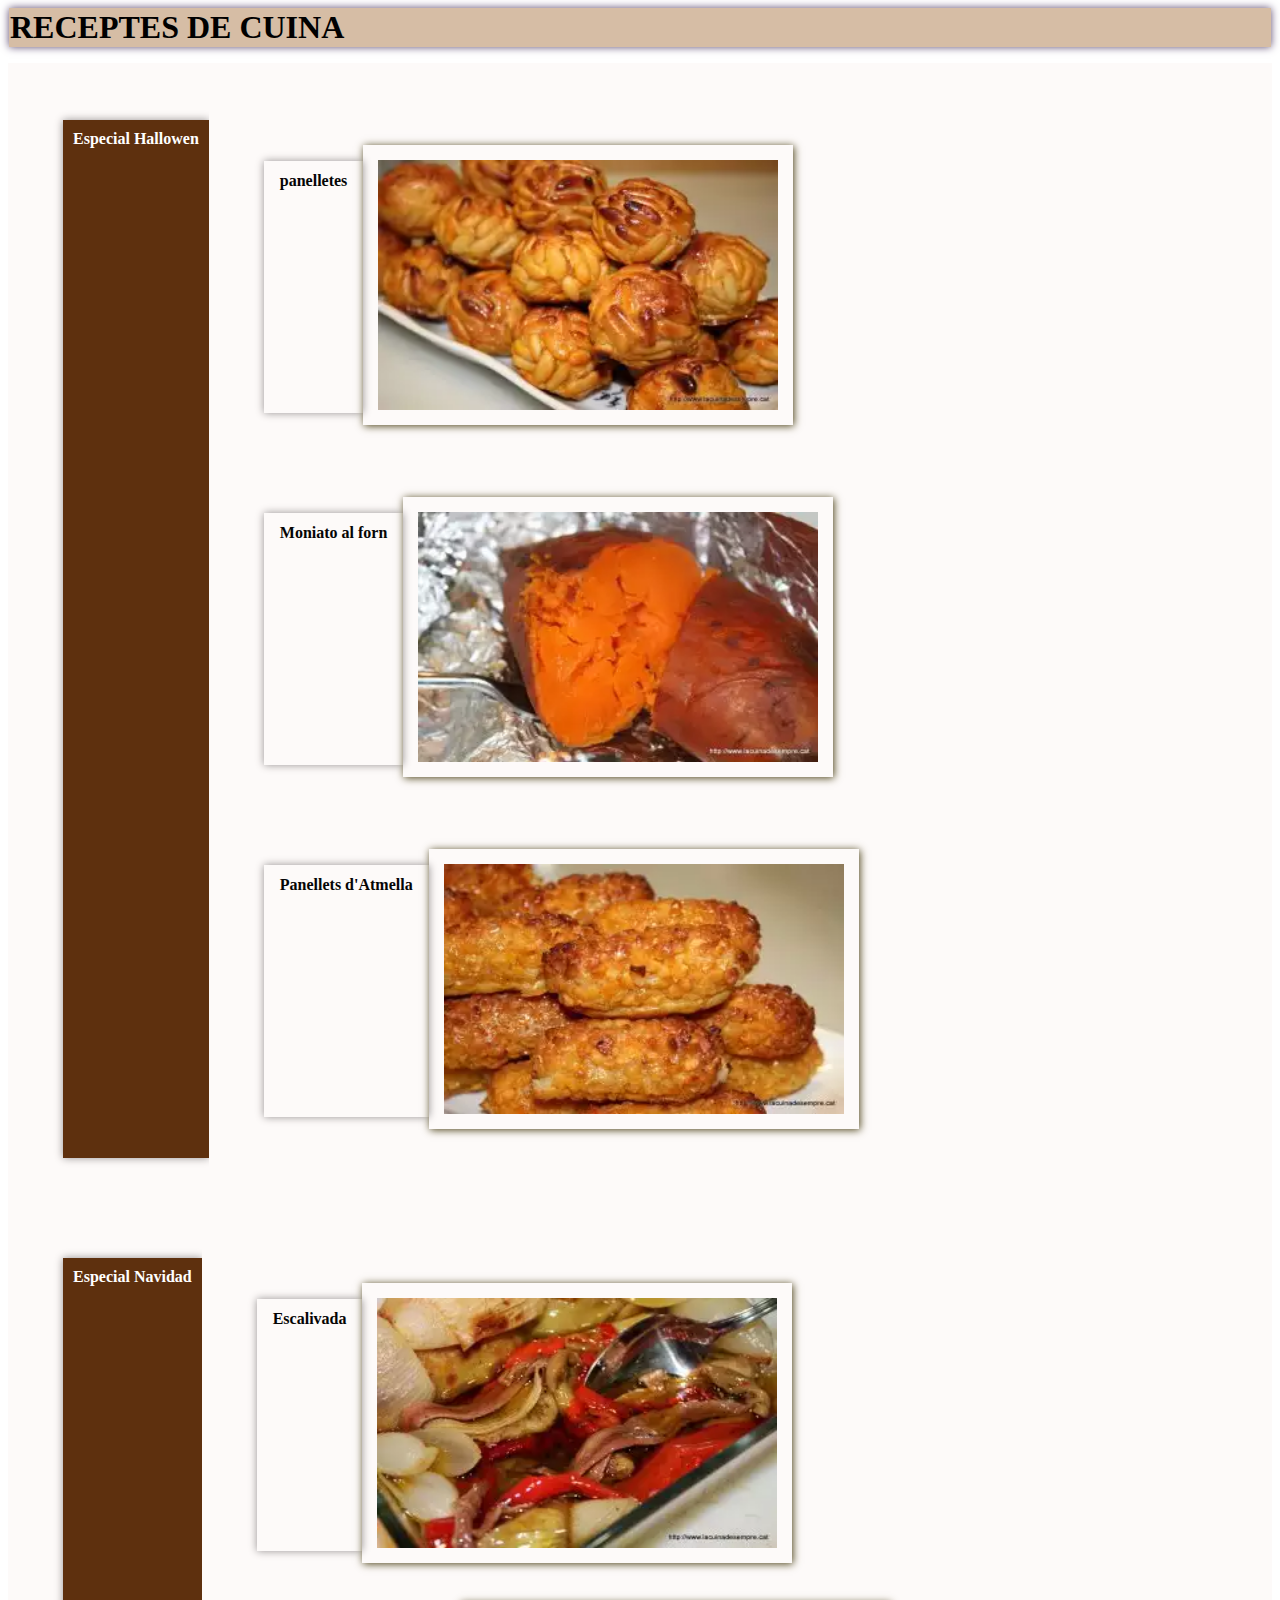
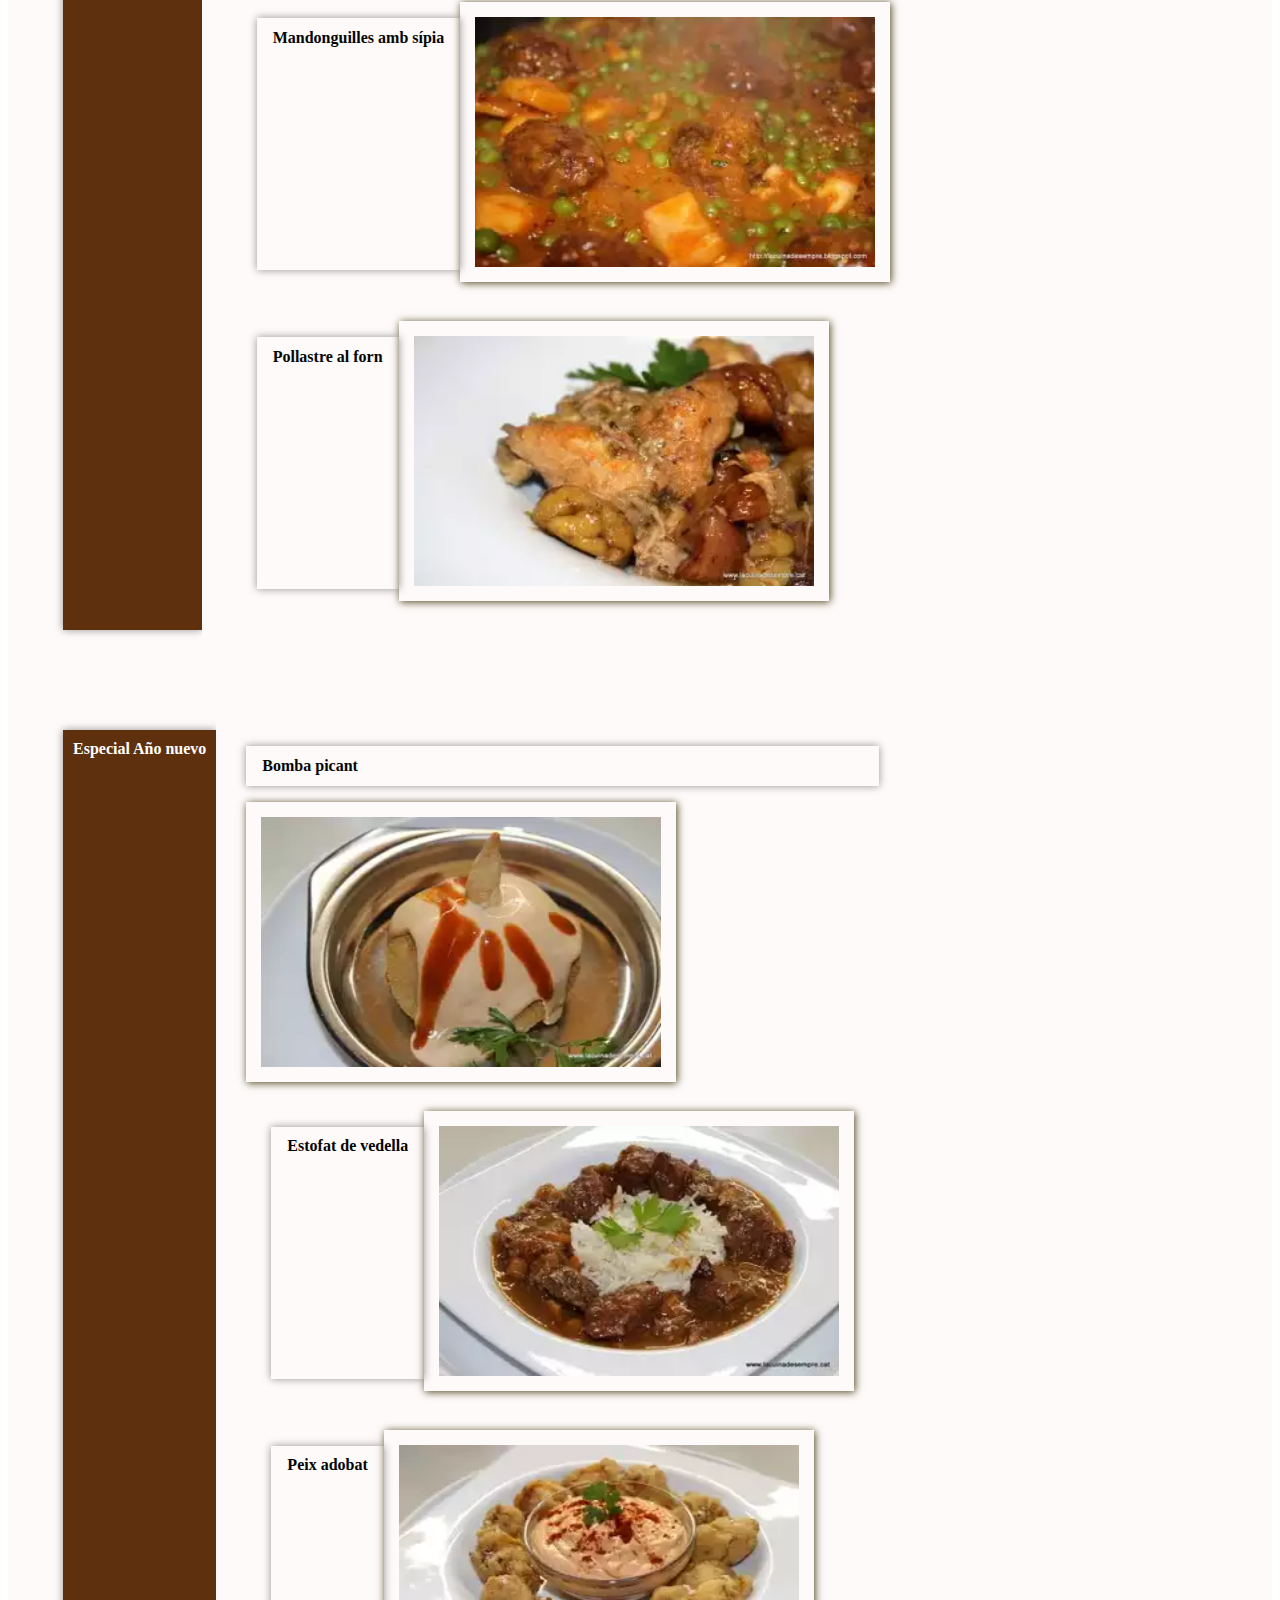
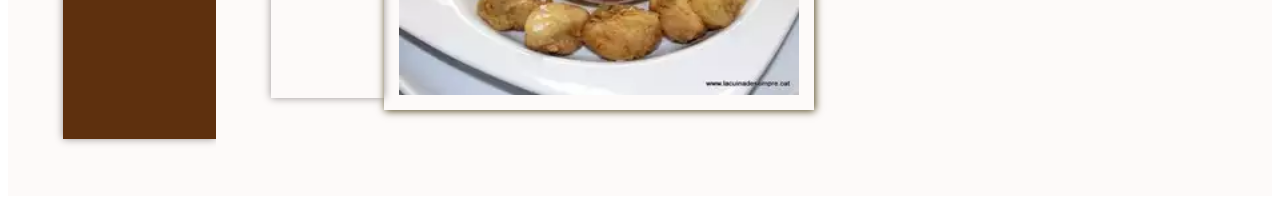
<file: index.html>
<!DOCTYPE html>
<meta charset="utf-8">
<title>RECEPTES</title>
<head>
    <link rel="stylesheet" href="CSS/style.css">
</head>
<h1>RECEPTES DE CUINA</h1>



<ul>
    <li>
        <p>Especial Hallowen</p>
        <ul>
            <li>
                <p>panelletes</p> 
                <a href="receta1.html">
                    <img src="IMG/panelletes.jpg">
                </a>
            </li>
<br>
            <li>
                <p>Moniato al forn</p>
                <a href="receta2.html">
                    <img src="IMG/moniato.jpg">
                </a>
            </li> 
<br>           
            <li>
                <p>Panellets d'Atmella</p>
                <a href="https://10.206.35.46/receta3.com">
                    <img src="IMG/panellets-dametlla.jpg">
                </a>
            </li>

        </ul>
    </li>

<br>

    <li>
        <p>Especial Navidad</p>
        <ul>
            <li>
                <p>Escalivada</p>
                <a href="">
                    <img src="IMG/escalivada.jpg">
                </a>
            </li> 

            <li>
                <p>Mandonguilles amb sípia</p>
                <a href="">
                    <img src="IMG/mandonguilles.jpg">
                </a>
            </li> 

            <li>
                <p>Pollastre al forn</p>
                <a href="">
                    <img src="IMG/pollo.jpg">
                </a>
            </li>

        </ul>
    </li>
  
<br>

    <li>
        <p>Especial Año nuevo</p>
        <ul>
            <p>Bomba picant</p>
                <a href="">
                    <img src="IMG/bomba.jpg">
                </a>
            </li> 

            <li>
                <p>Estofat de vedella</p>
                <a href="">
                    <img src="IMG/estofat.jpg">
                </a>
            </li> 

            <li>
                  <p>Peix adobat</p>
                <a href="">
                    <img src="IMG/peix.jpg">
                </a>
            </li>
       
        </ul>     
   </li>
</file>
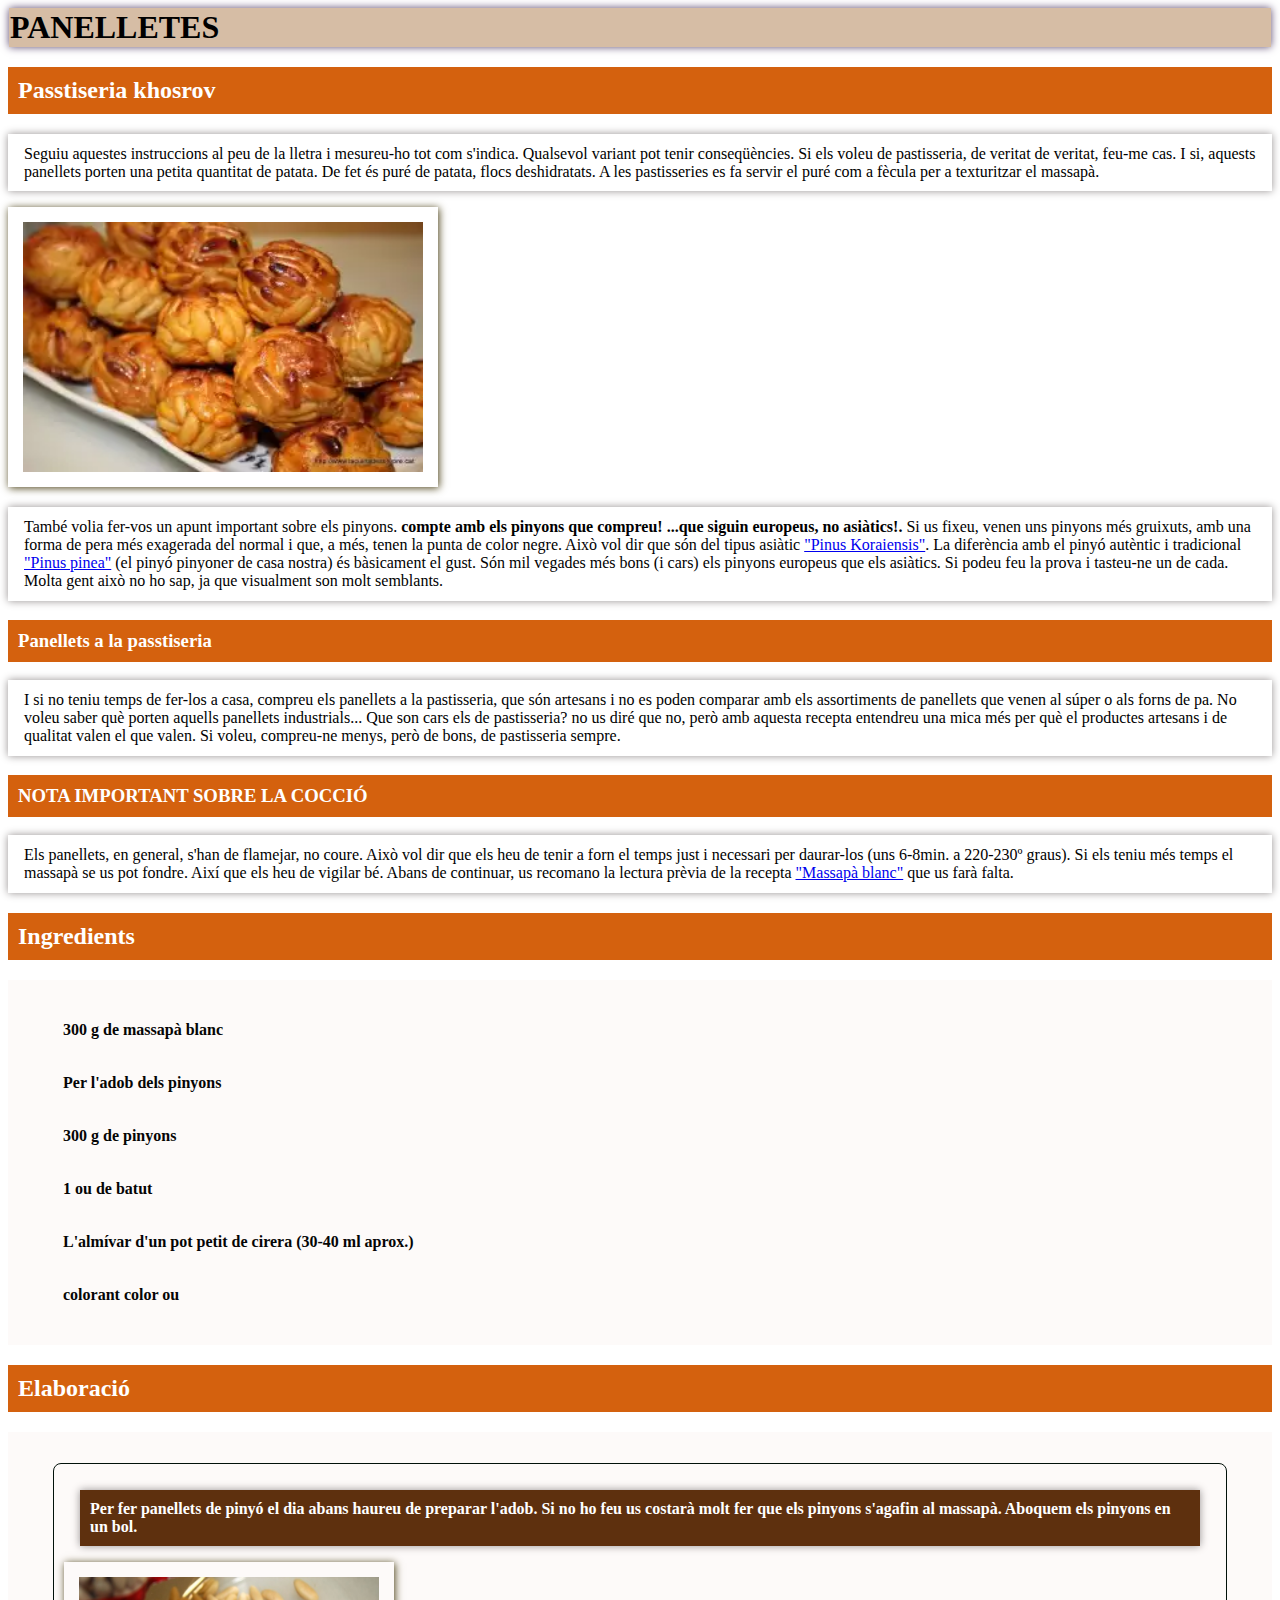
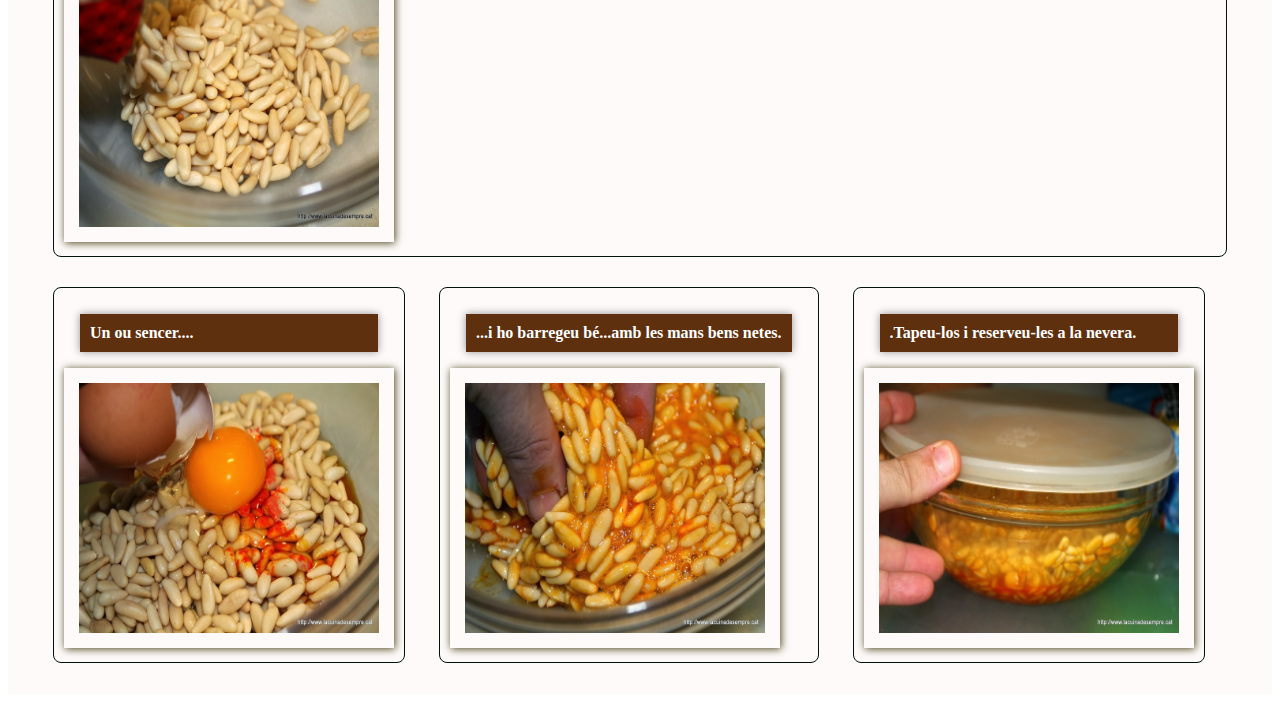
<file: receta1.html>
<!DOCTYPE html>
<html lang="es">
<head>
    <meta charset="UTF-8">
    <meta name="khosrov" content="recetas">
    <title>RECETAS</title>
    <link rel="stylesheet" href="CSS/style.css">
</head>
<body>


<h1>PANELLETES</h1>
<h2>Passtiseria khosrov</h2>


<p>Seguiu aquestes 
    instruccions al peu
     de la lletra i mesureu-ho 
     tot com s'indica. Qualsevol 
     variant pot tenir conseqüències.
      Si els voleu de pastisseria, de 
      veritat de veritat, feu-me cas. I si, 
      aquests panellets porten una petita quantitat
       de patata. De fet és puré de patata, flocs deshidratats. 
       A les pastisseries es fa servir el puré com a fècula 
       per a texturitzar el massapà.</p>
<img src="IMG/panelletes.jpg" width="400" height="150" />


<p>També volia fer-vos un apunt
    important sobre els pinyons. 
    <b>compte amb els pinyons que compreu! ...que 
    siguin europeus, no asiàtics!.</b>  Si us fixeu,
    venen uns pinyons més gruixuts, amb una forma 
    de pera més exagerada del normal i que, a més, 
    tenen la punta de color negre. Això vol dir que són del tipus asiàtic 
    <a href="https://es.wikipedia.org/wiki/Pinus_koraiensis">"Pinus Koraiensis"</a>.
    La diferència amb el pinyó autèntic i tradicional 
    <a href="https://ca.wikipedia.org/wiki/Pi_pinyer">"Pinus pinea"</a> (el pinyó 
    pinyoner de casa nostra) és bàsicament el gust. Són mil vegades
    més bons (i cars) els pinyons europeus que els asiàtics. Si podeu 
    feu la prova i tasteu-ne un de cada. Molta gent això no ho sap, ja que 
    visualment son molt semblants.</p>

<h3>Panellets a la passtiseria</h3>
<p>I si no teniu temps de fer-los a casa,
    compreu els panellets a la pastisseria,
    que són artesans i no es poden comparar
    amb els assortiments de panellets que venen
    al súper o als forns de pa. No voleu saber què
    porten aquells panellets industrials... Que son
    cars els de pastisseria? no us diré que no, però
    amb aquesta recepta entendreu una mica més per què
    el productes artesans i de qualitat valen el que valen.
    Si voleu, compreu-ne menys, però de bons, de pastisseria sempre.</p>

<h3>NOTA IMPORTANT SOBRE LA COCCIÓ</h3>
<P>Els panellets, en general, s'han de flamejar,
    no coure. Això vol dir que els heu de tenir a
    forn el temps just i necessari per daurar-los (uns 6-8min.
    a 220-230º graus). Si els teniu més temps el massapà se us
    pot fondre. Així que els heu de vigilar bé.  Abans de continuar,
    us recomano la lectura prèvia de la recepta 
    <a href="https://catalunyacuina.com/pastisseria/massapa-blanc">"Massapà blanc"</a>
    que us farà falta. </P>

<h2>Ingredients</h2>
<ul>
    <li>300 g de massapà blanc</li>
    <li>Per l'adob dels pinyons</li>
    <li>300 g de pinyons</li>
    <li>1 ou de batut</li>
    <li>L'almívar d'un pot petit de cirera (30-40 ml aprox.)</li>
    <li>colorant color ou</li>
</ul>

<h2>Elaboració</h2>
<ul>
    <li style="border: 1px solid #02110a; display: inline-block;">
        <p style="margin: 16px">Per fer panellets de pinyó
        el dia abans haureu de preparar
        l'adob. Si no ho feu us costarà
        molt fer que els pinyons s'agafin
        al massapà. Aboquem els pinyons en un bol.</p>
        <img src="IMG/el1.jpg" style="width:300px;">
    </li>
    <li style="border: 1px solid #02110a; display: inline-block;">
        <p style="margin: 16px">Un ou sencer....</p>
        <img src="IMG/el01.jpg" style="width:300px;">
    </li>
    <li style="border: 1px solid #02110a; display: inline-block;">
                
        <p style="margin: 16px">...i ho barregeu bé...amb les mans bens netes.</p>
              
        <img src="IMG/el03.jpg" style="width:300px;">
                 
    </li>
    <li style="border: 1px solid #02110a; display: inline-block;">

        <p style="margin: 16px">.Tapeu-los i reserveu-les a la nevera.</p>
 
        <img src="IMG/el04.jpg" style="width:300px;">
            
    </li>
</ul>

</body>
</html>
</file>
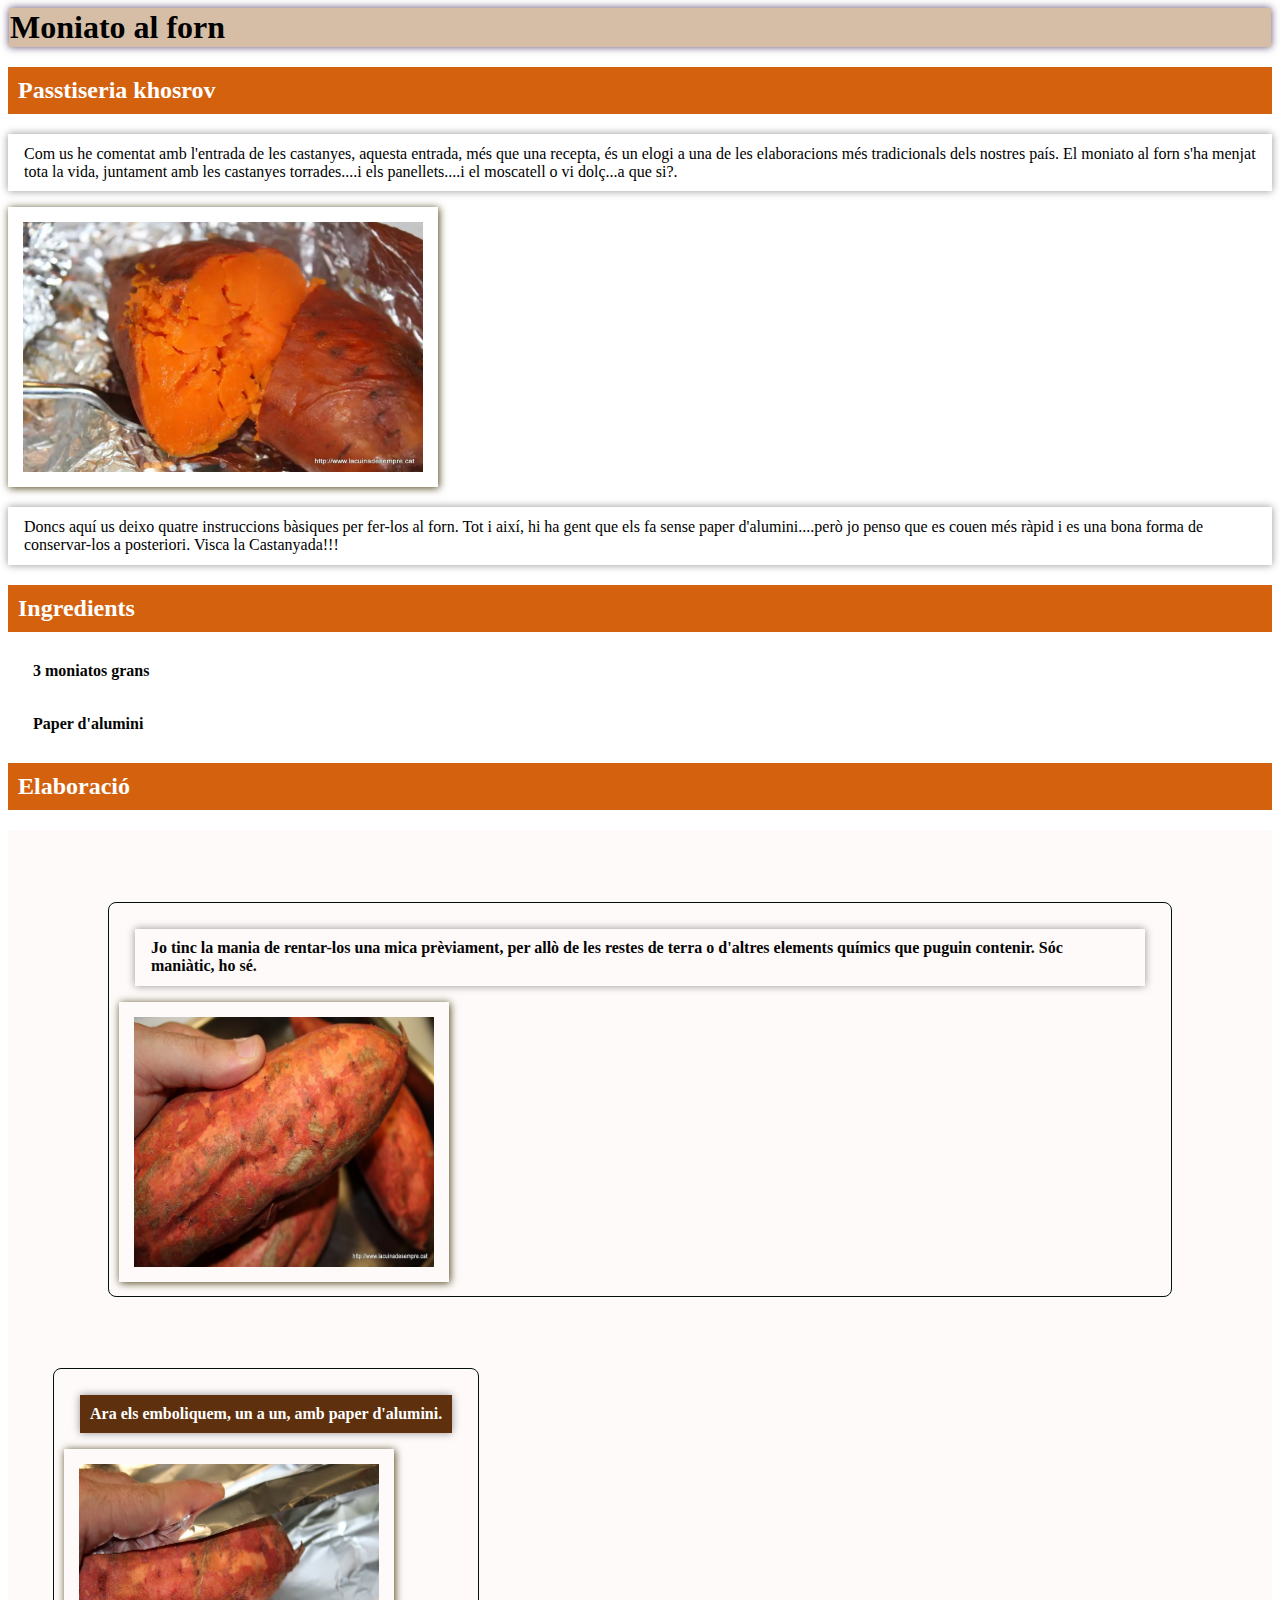
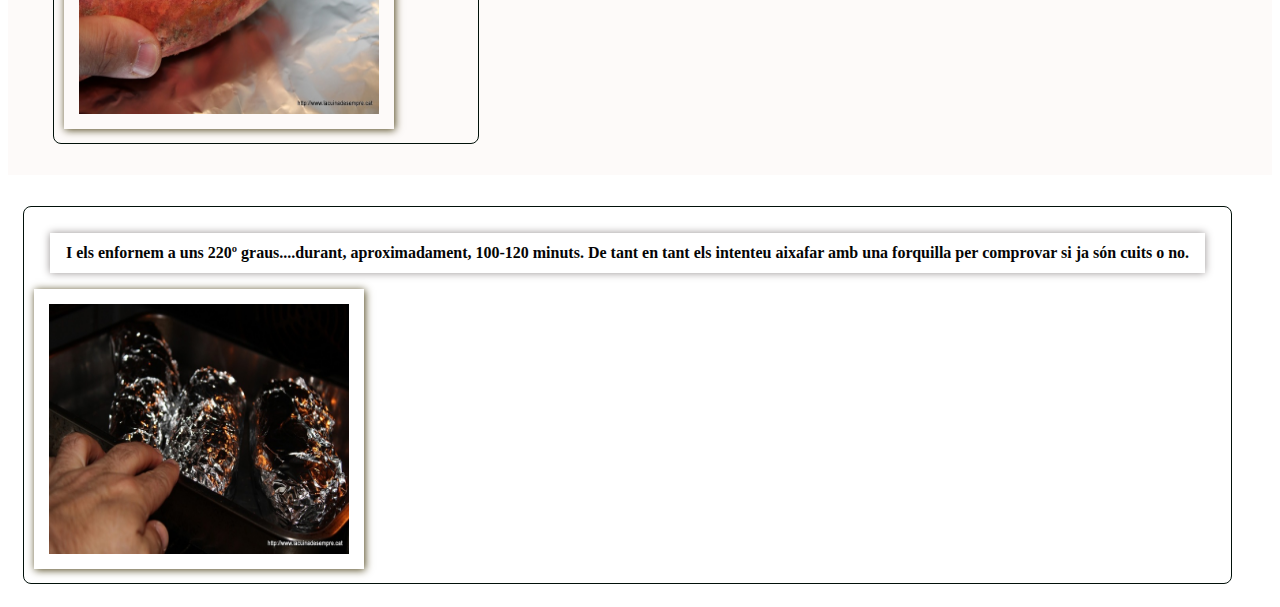
<file: receta2.html>
<!DOCTYPE html>
<html lang="es">
<head>
    <meta charset="UTF-8">
    <meta name="khosrov" content="information">
    <meta name="description" content="pues no tengo ni idea, porque esta en latin">
    <title>RECETAS</title>
    <link rel="stylesheet" href="CSS/style.css">
</head>
<body>


<h1>Moniato al forn</h1>
<h2>Passtiseria khosrov</h2>


<p>Com us he comentat amb l'entrada
     de les castanyes, aquesta entrada,
      més que una recepta, és un elogi a
       una de les elaboracions més tradicionals
        dels nostres país. El moniato al forn s'ha
         menjat tota la vida, juntament amb les castanyes
          torrades....i els panellets....i el moscatell o vi
           dolç...a que si?.</p>
<img src="IMG/moniatoprincipal.jpg" width="400" height="150" />


<p>Doncs aquí us deixo quatre
     instruccions bàsiques per
      fer-los al forn. Tot i així,
       hi ha gent que els fa sense paper
        d'alumini....però jo penso que es
         couen més ràpid i es una bona forma
          de conservar-los a posteriori. Visca
           la Castanyada!!!</p>


<h2>Ingredients</h2>

<li>3 moniatos grans</li>

<li>Paper d'alumini</li>


<h2>Elaboració</h2>

<ul>
    <li>        
         <ul>
                <li style="border: 1px solid #02110a; display: inline-block;">
                
                <p style="margin: 16px">Jo tinc la mania de rentar-los
                     una mica prèviament, per allò de les restes de terra
                      o d'altres elements químics que puguin contenir. Sóc
                       maniàtic, ho sé.</p>
                <img src="IMG/ap1.jpg" style="width:300px;">
                

            </li>
        </ul>
    </li>
                <li style="border: 1px solid #02110a; display: inline-block;">
                
                <p style="margin: 16px">Ara els emboliquem, un a un, amb paper d'alumini.</p>

                <img src="IMG/ap2.jpg" style="width:300px;">
                
                
            </li> 
        </ul>
    </li>
            
                <li style="border: 1px solid #02110a; display: inline-block;">
                
                <p style="margin: 16px">I els enfornem a uns 220º graus....durant,
                     aproximadament, 100-120 minuts. De tant en tant els intenteu aixafar
                      amb una forquilla per comprovar si ja són cuits o no.</p>
              
                <img src="IMG/ap3.jpg" style="width:300px;">
                 
            </li>
        </ul>
    </li>

</ul>
</body>
</html>
</file>
<file: CSS/style.css>
h1  {
    margin: 1px;
    background-color: rgba(153, 91, 33, 0.405);
    padding: 1px;
    box-shadow: 0px 0px 8px rgb(92, 73, 111);
}


img  {
    box-shadow: 1px 1px 8px rgb(75, 65, 22);;
    padding: 15px;
    width: 400px;
    height: 250px;
}

ul {
    background-color:#fdfaf9;
    padding: 16px 30px;
}

li {
    font-weight: bold;
    color: rgb(5, 5, 5);
    padding: 10px;
    margin: 15px;
    list-style-type: none;
    border-radius: 8px;
    transition: transform .2s;
}

li {
    display: flex;
}
li:hover {
    transform: scale(1.01);
}


p {
    border: 0;
    padding: .675em 1em;
    box-shadow: 0px 0px 8px rgb(150, 145, 145);
}

body > ul > li > p {
    background-color: rgb(94, 48, 14);
    color: white;
    padding: 10px;
}

h2, h3 {

    background-color: rgb(212, 97, 14);
    color: white;
    padding: 10px;

}

#contenido { 
    width: 800px; margin: 0 auto; 
}
</file>
